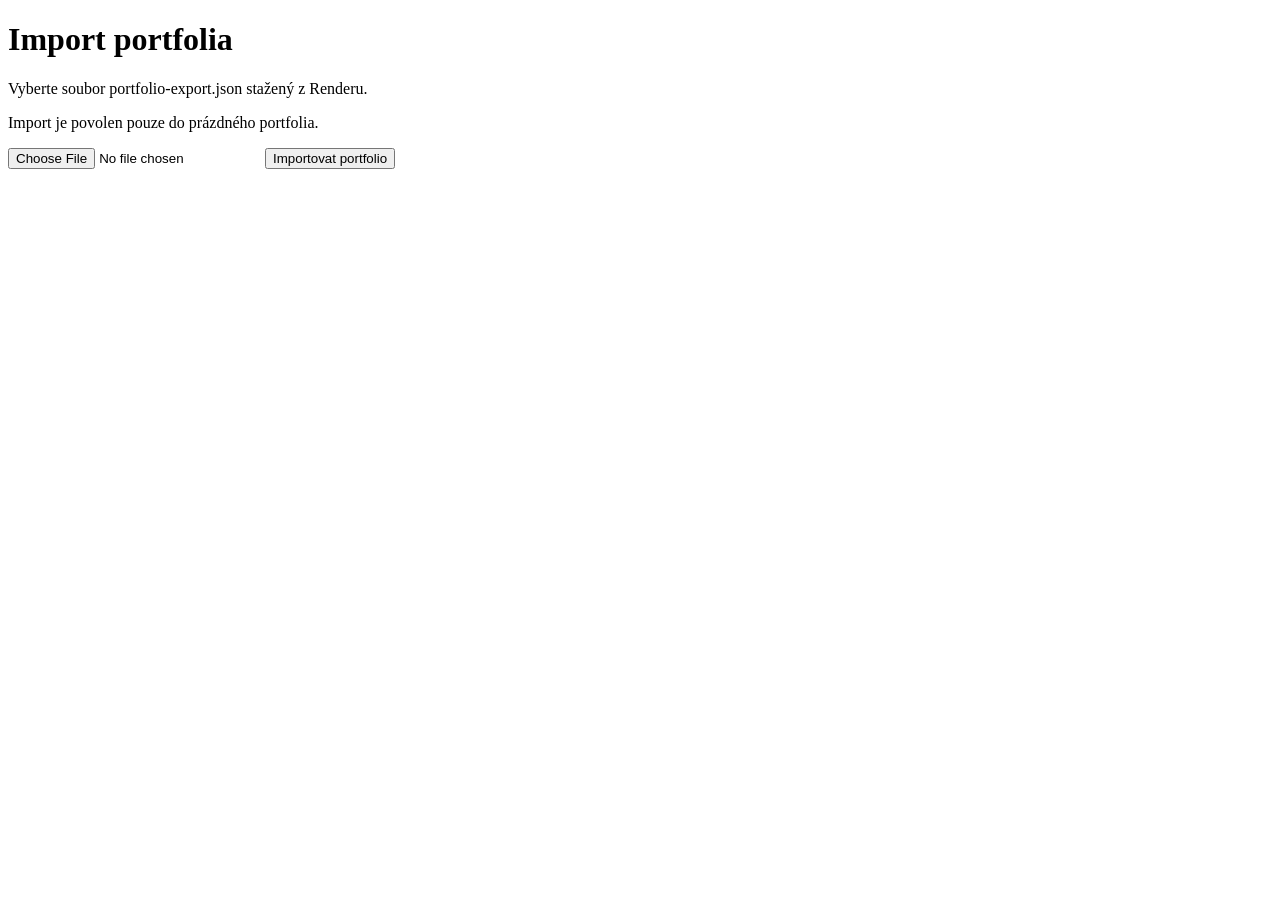
<file: portfolio-tracker/templates/migration.html>
<!DOCTYPE html>
<html lang="cs">
<head>
  <meta charset="UTF-8">
  <meta name="viewport" content="width=device-width, initial-scale=1">
  <title>Přenos portfolia</title>
</head>
<body>
  <main>
    <h1>Import portfolia</h1>
    <p>Vyberte soubor portfolio-export.json stažený z Renderu.</p>
    <p>Import je povolen pouze do prázdného portfolia.</p>
    <form method="post" enctype="multipart/form-data">
      <input type="file" name="file" accept="application/json,.json" required>
      <button type="submit">Importovat portfolio</button>
    </form>
  </main>
</body>
</html>
</file>
